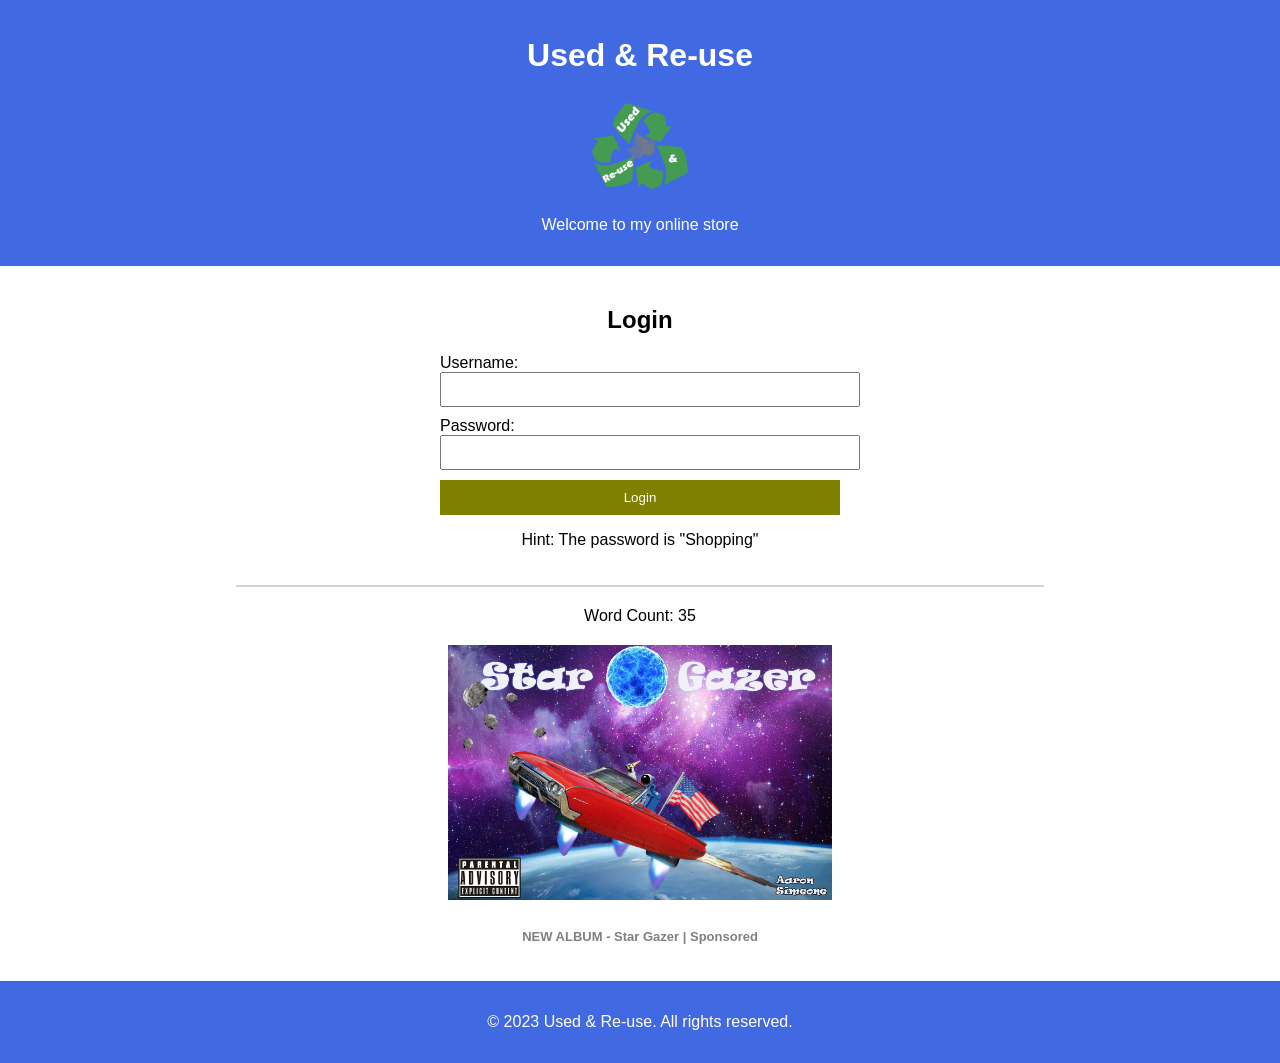
<file: Index.html>
<!DOCTYPE html>

<html lang="en">

<head>
    <meta charset="UTF-8">
    <meta name="viewport" content="width=device-width, initial-scale=1.0">
    <title>My Store - Login</title>
    <link rel="stylesheet" href="Login.css">
</head>

<body>

    <header>
        <h1>Used & Re-use</h1>
        <img src="Logo/Logo.png" class="Logo" alt="Logo" title="My Logo">
        <p>Welcome to my online store</p>
    </header>

    <section id="login">
        <h2 class="formTitle">Login</h2>
        <form id="loginForm">
            <label for="username">Username:</label>
            <input type="text" id="username" name="username" required>

            <label for="password">Password:</label>
            <input type="password" id="password" name="password" required>

            <button type="submit">Login</button>
        </form>
        <p id="hint">Hint: The password is "Shopping"</p>
    </section>


    <section class="line-container">

        <div id="wordCounter-Container">
             <div id="wordCount">Word Count: 0</div>
        </div>


        <div class="ad-container">
            <img src="ADs/Album_AD.png" class="ad" alt="Custom AD" title="Custom AD">
        </div>
    
        <h4>NEW ALBUM - Star Gazer | Sponsored</h4>
    
    </section>

    <script src="Login.js"></script>

    <footer>
        <p>&copy; 2023 Used & Re-use. All rights reserved.</p>
    </footer>


</body>
</html>
</file>
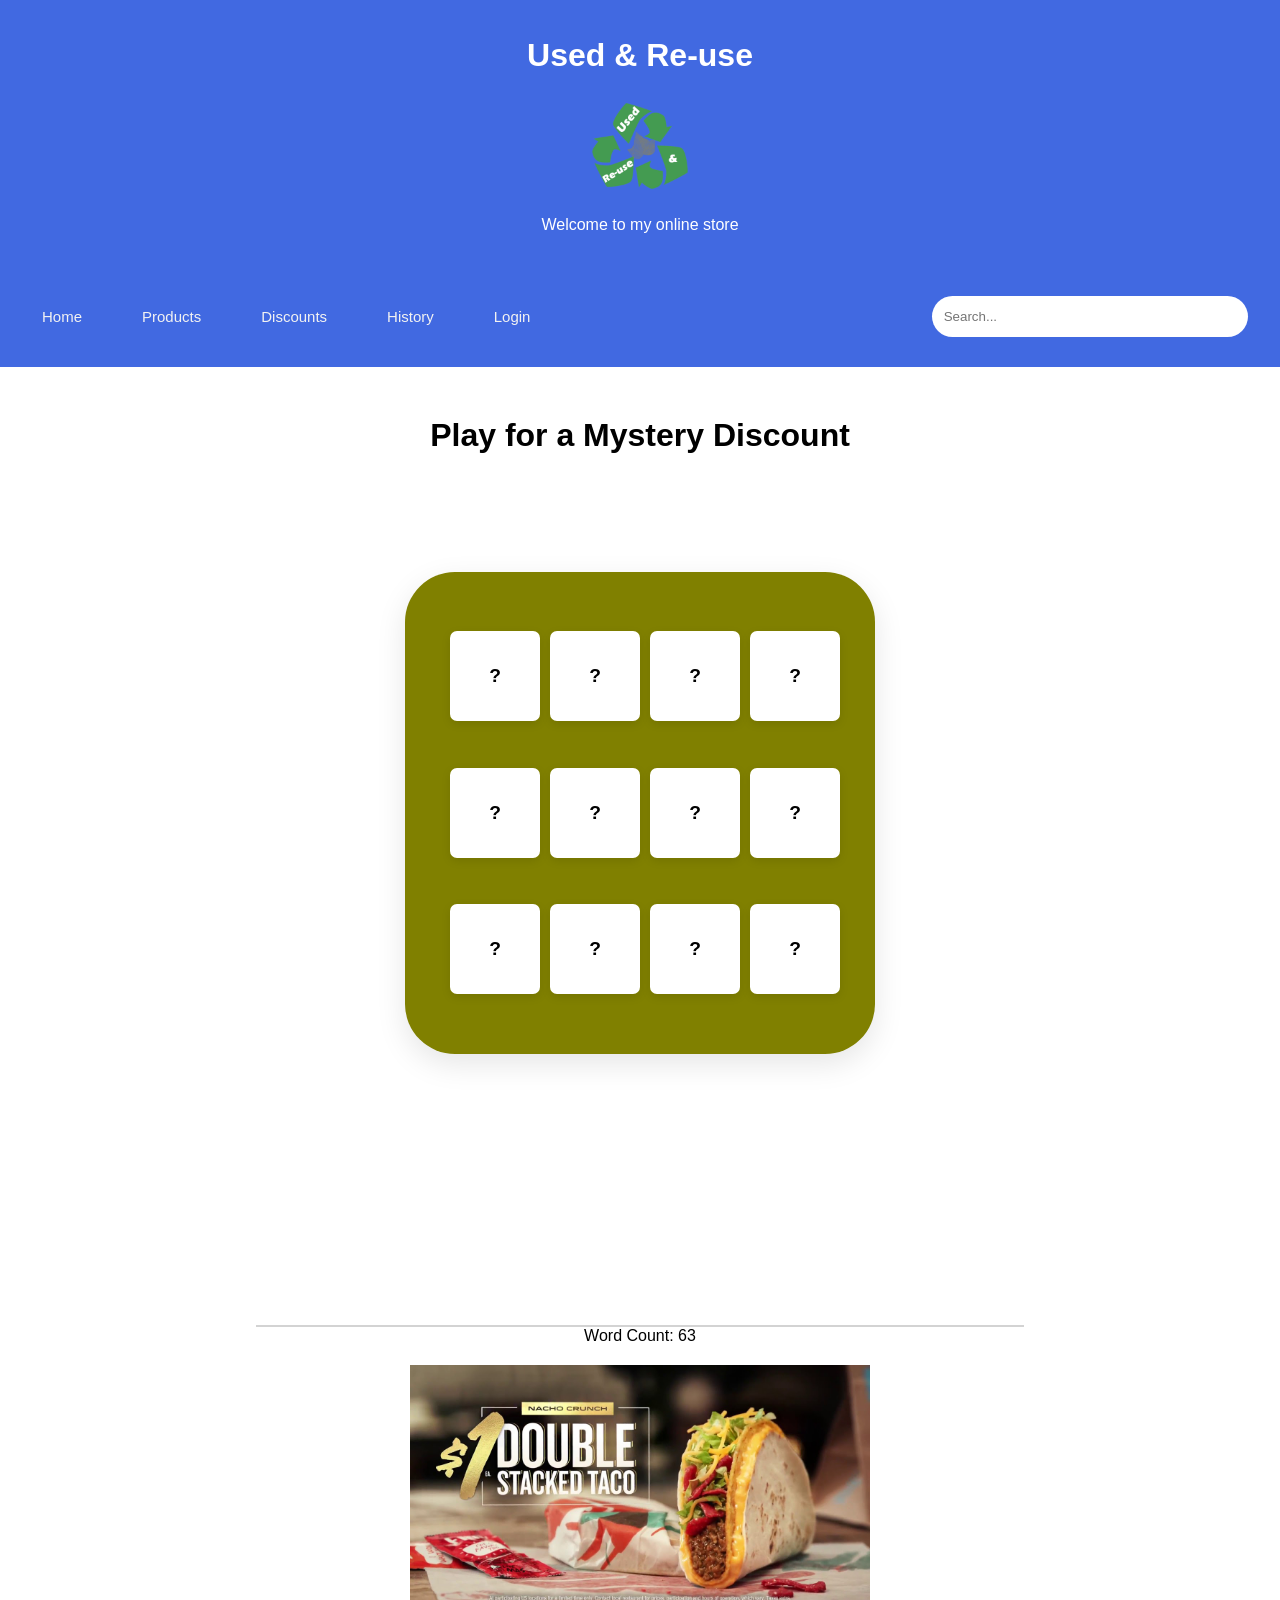
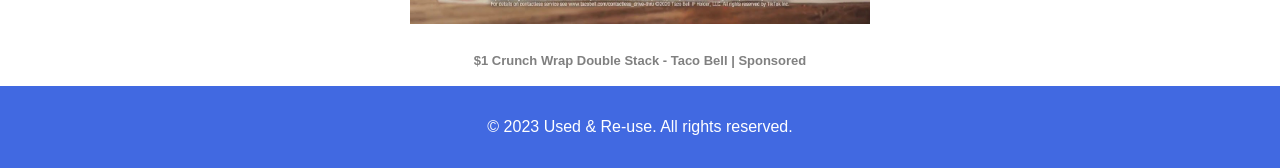
<file: Discount.html>
<!DOCTYPE html>

<html lang="en">

  <head>
    <meta charset="utf-8">  
    <title>My Store - Discount</title>
    <link rel="stylesheet" href="Discount.css">
    <meta name="viewport" content="width=device-width, initial-scale=1.0">
  </head>


  <body>

    <header>
      <h1>Used & Re-use</h1>
      <img src="Logo/Logo.png" class="Logo" alt="Logo" title="My Logo">
      <p>Welcome to my online store</p>
    </header>

    <div id="navlist">
      <a href="Home.html">Home</a>
      <a href="Store.html">Products</a>
      <a href="Discount.html">Discounts</a>
      <a href="History.html">History</a>
      <a href="index.html">Login</a>

      <div class="search">
          <form action="#">
              <input type="text" placeholder=" Search..." name="search">
          </form>
      </div>
   </div>

   <h1 class="title">Play for a Mystery Discount</h1>

   <section class="game">

    <div class="wrapper">
      <ul class="cards">

        <li class="card">
          <div class="view front-view">
            <span class="card-text">?</span>
          </div>
          <div class="view back-view">
            <span class="card-text">Back 1</span>
          </div>
        </li>

        <li class="card">
            <div class="view front-view">
              <span class="card-text">?</span>
            </div>
            <div class="view back-view">
              <span class="card-text">Back 2</span>
            </div>
          </li>

          <li class="card">
            <div class="view front-view">
              <span class="card-text">?</span>
            </div>
            <div class="view back-view">
              <span class="card-text">Back 3</span>
            </div>
          </li>

          <li class="card">
            <div class="view front-view">
              <span class="card-text">?</span>
            </div>
            <div class="view back-view">
              <span class="card-text">Back 4</span>
            </div>
          </li>

          <li class="card">
            <div class="view front-view">
              <span class="card-text">?</span>
            </div>
            <div class="view back-view">
              <span class="card-text">Back 5</span>
            </div>
          </li>

          <li class="card">
            <div class="view front-view">
              <span class="card-text">?</span>
            </div>
            <div class="view back-view">
              <span class="card-text">Back 6</span>
            </div>
          </li>

          <li class="card">
            <div class="view front-view">
              <span class="card-text">?</span>
            </div>
            <div class="view back-view">
              <span class="card-text">Back 7</span>
            </div>
          </li>

          <li class="card">
            <div class="view front-view">
              <span class="card-text">?</span>
            </div>
            <div class="view back-view">
              <span class="card-text">Back 8</span>
            </div>
          </li>

          <li class="card">
            <div class="view front-view">
              <span class="card-text">?</span>
            </div>
            <div class="view back-view">
              <span class="card-text">Back 9</span>
            </div>
          </li>

          <li class="card">
            <div class="view front-view">
              <span class="card-text">?</span>
            </div>
            <div class="view back-view">
              <span class="card-text">Back 10</span>
            </div>
          </li>

          <li class="card">
            <div class="view front-view">
              <span class="card-text">?</span>
            </div>
            <div class="view back-view">
              <span class="card-text">Back 11</span>
            </div>
          </li>

           <li class="card">
          <div class="view front-view">
            <span class="card-text">?</span>
          </div>
          <div class="view back-view">
            <span class="card-text">Back 12</span>
          </div>
        </li>
      </ul>
    </div>

  
    <div class="modal">
        <div class="modal-content">
            <span class="close-button">x</span>
            <i class="fa fa-check-circle tick"></i>
            <h2 class="modal-heading">Congratulations! You Won: </h2>
            <h3 class="stats">Winnings</h3>
            <button class="claim-discount">Claim Discount</button>
        </div>
    </div>

    </section>

    <section class="line-container">

      <div id="wordCounter-Container">
           <div id="wordCount">Word Count: 0</div>
      </div>


      <div class="ad-container">
          <img src="ADs/Taco_AD.jpg" class="ad" alt="Taco Bell AD" title="Taco Bell AD">
      </div>
  
      <h4>$1 Crunch Wrap Double Stack - Taco Bell | Sponsored</h4>
  
    </section>


    <script src="Discount.js"></script>

    <footer>
      <p>&copy; 2023 Used & Re-use. All rights reserved.</p>
  </footer>

  </body>
  
</html>
</file>
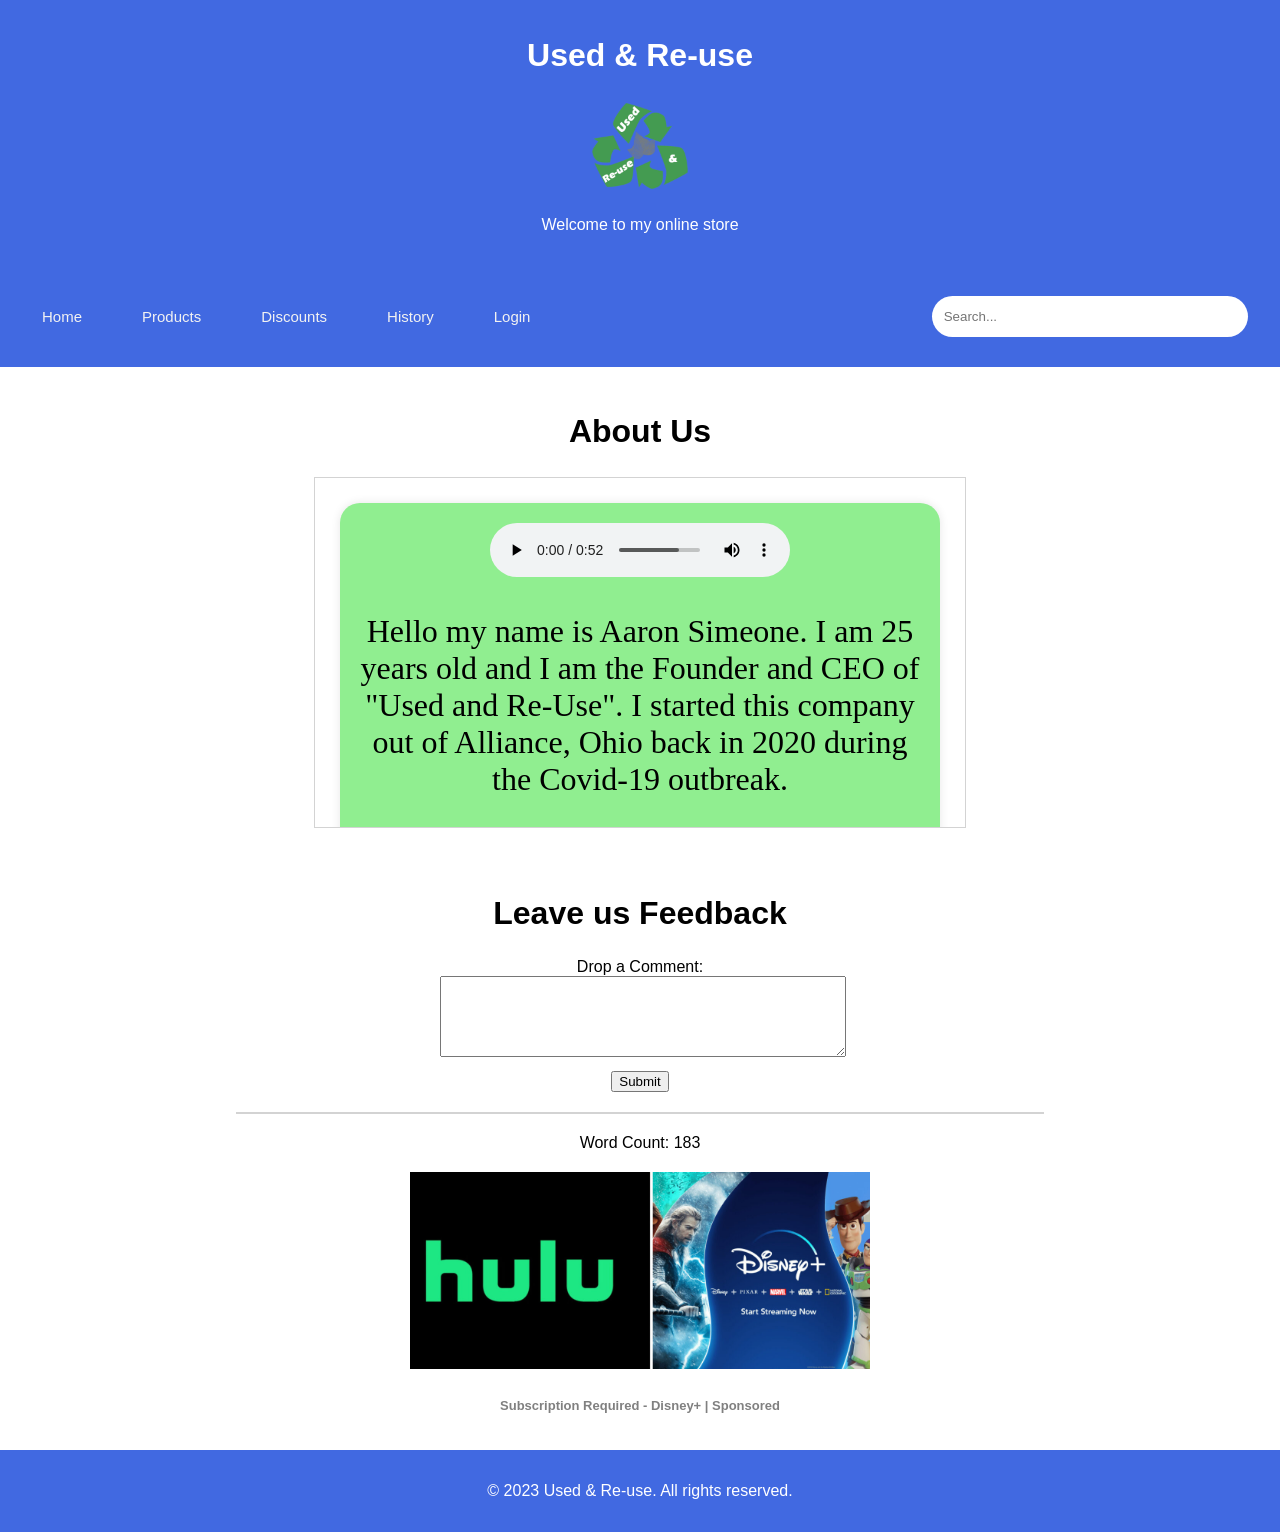
<file: History.html>
<!DOCTYPE html>

<html lang="en">

<head>
    <meta charset="UTF-8">
    <meta name="viewport" content="width=device-width, initial-scale=1.0">
    <title>My Store - History</title>
    <link rel="stylesheet" href="History.css">
</head>

<body>

    <header>
        <h1>Used & Re-use</h1>
        <img src="Logo/Logo.png" class="Logo" alt="Logo" title="My Logo">
        <p>Welcome to my online store</p>
    </header>

    <div id="navlist">
        <a href="Home.html">Home</a>
        <a href="Store.html">Products</a>
        <a href="Discount.html">Discounts</a>
        <a href="History.html">History</a>
        <a href="index.html">Login</a>
 
        <div class="search">
            <form action="#">
                <input type="text" placeholder=" Search..." name="search">
            </form>
        </div>
    </div>

    <section>
        <h2>About Us</h2>
        <div class="Box">
        <div class="history-container">
            <audio controls class="Audio">
                <source src="Audio_Record/History.mp3" type="audio/mp3">
            </audio>
            <p class="History">
                Hello my name is Aaron Simeone. I am 25 years old and I am the Founder and CEO of "Used and Re-Use". I started this company out of Alliance, Ohio back in 2020 during the Covid-19 outbreak.
            </p>
            <p class="History">
                My mission is to make sure good quality used items that people have are not wasted and thrown away. Instead I buy them up and then sell them for cheaper prices to those who are in need. I follow the old saying of "Ones mans trash is another mans treasure." Doing this keeps items that are perfectly fine and working out of landfills or being horded in someones basement. 
            </p>
            <p class="History">
                I hope that I can inspire other out there to do the same with their used items and instead throwing them away or forgetting about them, they can be Used and Re-Use.
            </p>
            <p class="History">
                !! Thank you for Stopping By !!
            </p>
        </div>
        </div>
    </section>

    <section class="comments-section">
        <h2>Leave us Feedback</h2>
        <form id="comment_Box" action="#" method="post">
            <label for="comment">Drop a Comment:</label>
            <textarea id="comment" name="comment" rows="5" cols="60"></textarea>
            <br>
            <input type="submit" value="Submit">
        </form>
    </section>

    
    <section class="line-container">

        <div id="wordCounter-Container">
             <div id="wordCount">Word Count: 0</div>
        </div>


        <div class="ad-container">
            <img src="ADs/Disney_AD.jpg" class="ad" alt="Disney AD" title="Disney AD">
        </div>

        <h4>Subscription Required - Disney+ | Sponsored</h4>

    </section>


    <script src="History.js"></script>

    <footer>
        <p>&copy; 2023 Used & Re-use. All rights reserved.</p>
    </footer>

</body>
</html>
</file>
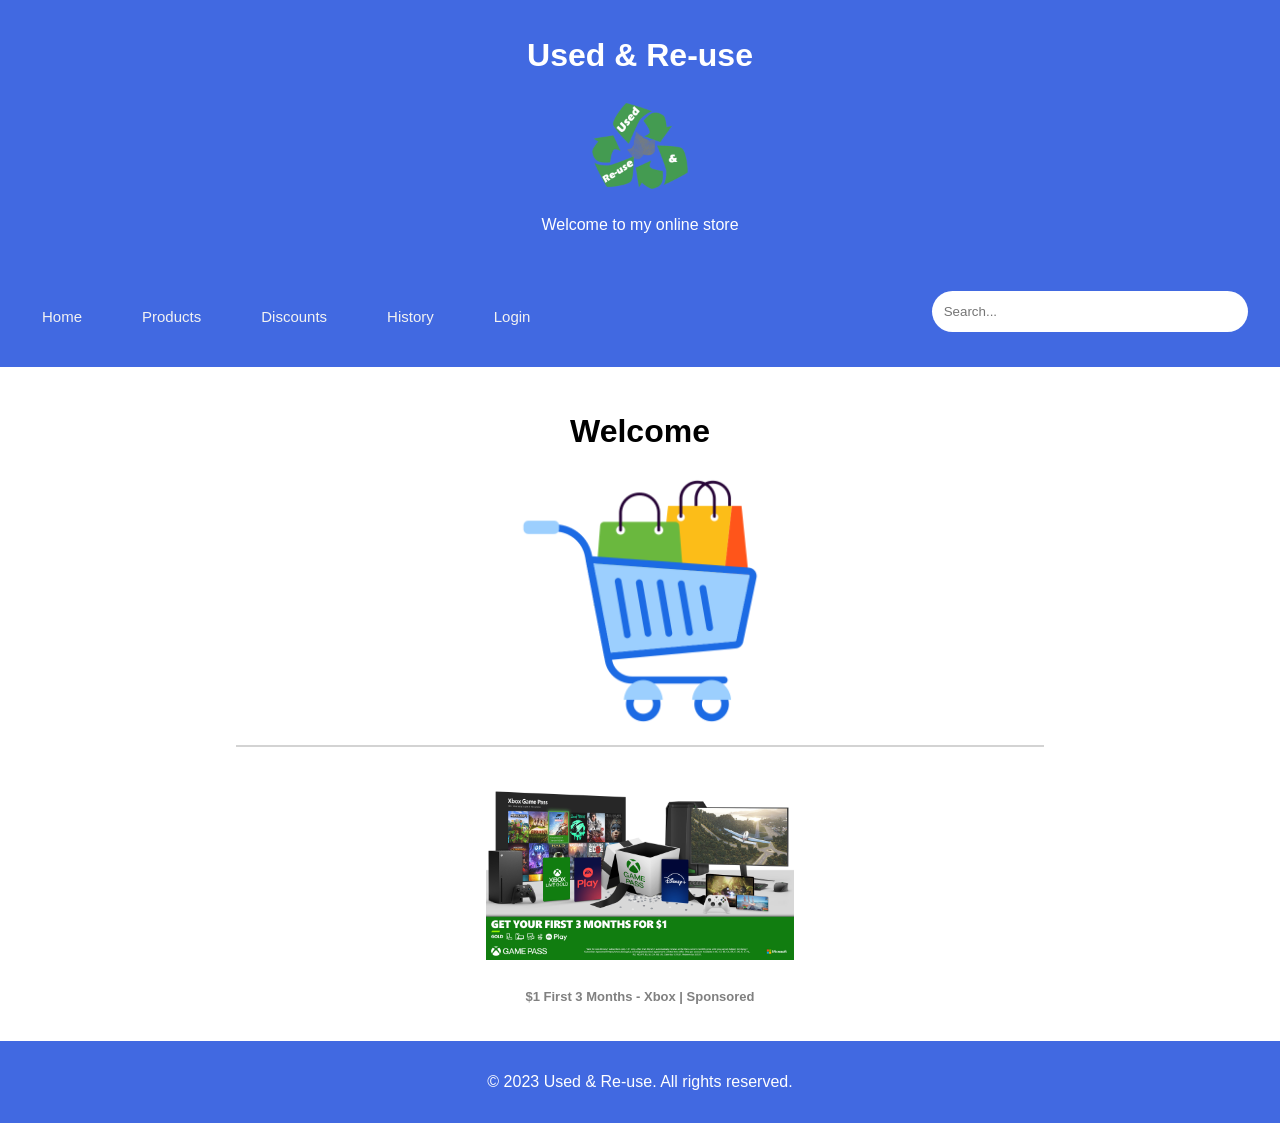
<file: Home.html>
<!DOCTYPE html>

<html lang="en">

<head>
    <meta charset="UTF-8">
    <meta name="viewport" content="width=device-width, initial-scale=1.0">
    <title>My Store - Home</title>
    <link rel="stylesheet" href="Home.css">
</head>

<body>

    <header>
        <h1>Used & Re-use</h1>
        <img src="Logo/Logo.png" class="Logo" alt="Logo" title="My Logo">
        <p>Welcome to my online store</p>
    </header>

    <div id="navlist">
        <a href="Home.html">Home</a>
        <a href="Store.html">Products</a>
        <a href="Discount.html">Discounts</a>
        <a href="History.html">History</a>
        <a href="index.html">Login</a>
 
        <div class="search">
            <form action="#">
                <input type="text" placeholder=" Search..." name="search">
            </form>
        </div>
    </div>


    <section>
        <h2>Welcome</h2>
        <div id="cart-container">
            <img src="Animation/cart.png" class="Cart" id="cart" alt="Shopping Cart" title="Shopping Cart Pic">
        </div>
    </section>


<section class="line-container">


    <div class="ad-container">
        <img src="ADs/Xbox_AD.jpg" class="ad" alt="Xbox AD" title="Xbox AD">
    </div>

    <h4>$1 First 3 Months - Xbox | Sponsored</h4>

</section>


    <script src="Home.js"></script>



    <footer>
        <p>&copy; 2023 Used & Re-use. All rights reserved.</p>
    </footer>

</body>
</html>
</file>
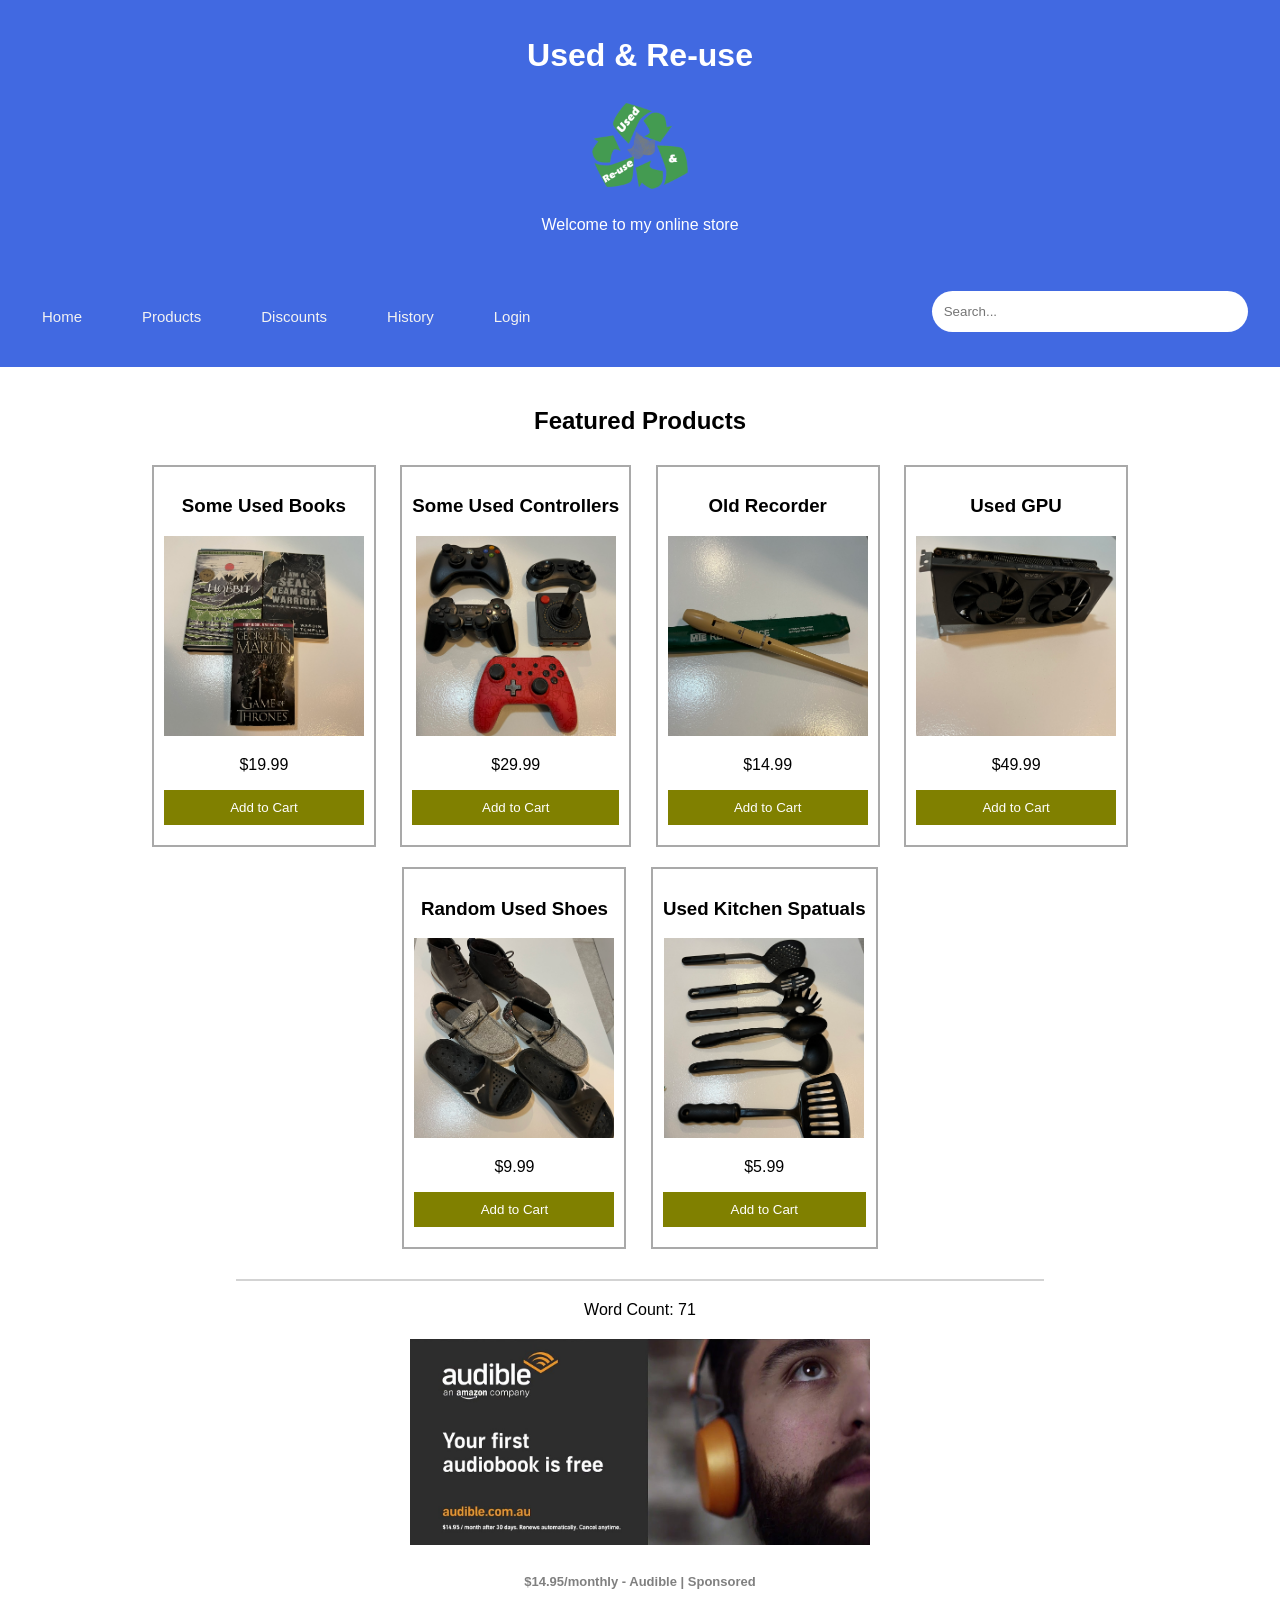
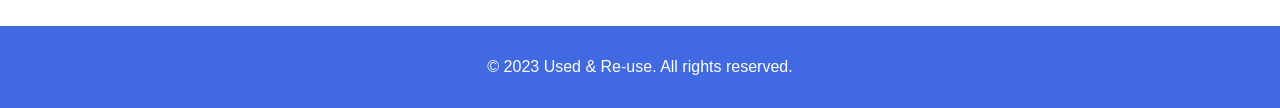
<file: Store.html>
<!DOCTYPE html>

<html lang="en">

<head>
    <meta charset="UTF-8">
    <meta name="viewport" content="width=device-width, initial-scale=1.0">
    <title>My Store - Products</title>
    <link rel="stylesheet" href="StoreCSS.css">
</head>

<body>

    <header>
        <h1>Used & Re-use</h1>
        <img src="Logo/Logo.png" class="Logo" alt="Logo" title="My Logo">
        <p>Welcome to my online store</p>
    </header>

    <div id="navlist">
        <a href="Home.html">Home</a>
        <a href="Store.html">Products</a>
        <a href="Discount.html">Discounts</a>
        <a href="History.html">History</a>
        <a href="index.html">Login</a>
 
        <div class="search">
            <form action="#">
                <input type="text" placeholder=" Search..." name="search">
            </form>
        </div>
    </div>


    <section id="products">
        <h2>Featured Products</h2>

        <div class="product">
            <h3>Some Used Books</h3>
            <img src="products/book.JPEG" class="products" alt="Books" title="Books">
            <p>$19.99</p>
            <button>Add to Cart</button>
        </div>

        <div class="product">
            <h3>Some Used Controllers</h3>
            <img src="products/controller.JPEG" class="products" alt="Controllers" title="Controllers">
            <p>$29.99</p>
            <button>Add to Cart</button>
        </div>

        <div class="product">
            <h3>Old Recorder</h3>
            <img src="products/recorder.JPEG" class="products" alt="Recorder" title="Recorder">
            <p>$14.99</p>
            <button>Add to Cart</button>
        </div>

        <div class="product">
            <h3>Used GPU</h3>
            <img src="products/gpu.JPEG" class="products" alt="Graphics Card" title="Graphics Card">
            <p>$49.99</p>
            <button>Add to Cart</button>
        </div>

        <div class="product">
            <h3>Random Used Shoes</h3>
            <img src="products/shoe.JPEG" class="products" alt="Shoes" title="Shoes">
            <p>$9.99</p>
            <button>Add to Cart</button>
        </div>

        <div class="product">
            <h3>Used Kitchen Spatuals</h3>
            <img src="products/kitchen.JPEG" class="products" alt="Spatuals" title="Spatuals">
            <p>$5.99</p>
            <button>Add to Cart</button>
        </div>


    </section>

    <section class="line-container">
    
    <div id="wordCounter-Container">
         <div id="wordCount">Word Count: 0</div>
    </div>


    <div class="ad-container">
        <img src="ADs/Audible_AD.JPG" class="ad" alt="Audible AD" title="Audible AD">
    </div>

    <h4>$14.95/monthly - Audible | Sponsored</h4>

    </section>


    <script src="Store.js"></script>


    <footer>
        <p>&copy; 2023 Used & Re-use. All rights reserved.</p>
    </footer>

</body>
</html>
</file>
<file: Login.css>
body {
    font-family: Arial, sans-serif;
    margin: 0;
    padding: 0;
    margin-top: auto;
    min-height: 100vh;
    display: flex;
    flex-direction: column;
}

.Logo{
    width: 8%;
}

header, footer {
    background-color: royalblue;
    color: #fff;
    text-align: center;
    padding: 1em;
}

footer{
    margin-top: auto;
}

section {
    padding: 20px;
}

/*_____________________*/

/*Login Itself*/
form {
    max-width: 400px;
    margin: 0 auto;
}

input, button {
    display: block;
    width: 100%;
    margin-bottom: 10px;
    padding: 8px;
}

button {
    background-color: olive;
    color: white;
    border: none;
    padding: 10px;
    cursor: pointer;
}

.formTitle{
    text-align: center;
}


/*_____________________*/

/*Password Hint*/
#hint{
    text-align: center;
}


/*_____________________*/

/* PAGE AD*/
.ad-container {
    text-align: center;
    margin-bottom: 50px;
    margin-top: 20px;
    animation: bounce 2s infinite;
}

.line-container {
    width: 60%;
    margin: 0 auto;
    border-top: 2px solid lightgray;
}

.ad {
    width: 50%;
    height: auto;
}

h4 {
    font-size: small;
    color: gray;
    margin-top: -25px;
    text-align: center;
}


/*_____________________*/

/*WORD COUNTER*/
#wordCount{
    text-align: center;
}
</file>
<file: Discount.css>
body {
  font-family: Arial, sans-serif;
  margin: 0;
  padding: 0;
  margin-top: auto;
  min-height: 100vh;
  display: flex;
  flex-direction: column;
}

.Logo{
  width: 8%;
}

.title{
  text-align: center;
  margin-top: 50px;
}


/*_____________________*/

/*DISCOUNT GAME + Amimations*/
.game {
  display: flex;
  align-items: center;
  justify-content: center;
  min-height: calc(100vh - 50px);
}

.wrapper {
  padding: 25px;
  border-radius: 50px;
  background: olive;
  box-shadow: 0 10px 30px rgba(0, 0, 0, 0.1);
  margin-top: -175px;
}

.card-text{
  font-size:larger;
  font-weight: bold;
}

.cards, .card, .view{
  display: flex;
  align-items: center;
  justify-content: center;
}

.cards {
  height: 400px;
  width: 400px;
  flex-wrap: wrap;
  justify-content: flex-start;
  align-items: center;
  gap: 10px; /* Adjust the gap value as needed */
  margin-left: -20px; /* Adjust the left margin as needed */
}

.cards .card{
  cursor: pointer;
  list-style: none;
  user-select: none;
  position: relative;
  perspective: 1000px;
  transform-style: preserve-3d;
  height: calc(100% / 4 - 10px);
  width: calc(100% / 4 - 10px);
}

.card.shake{
  animation: shake 0.35s ease-in-out;
}

@keyframes shake {
  0%, 100%{
    transform: translateX(0);
  }
  20%{
    transform: translateX(-13px);
  }
  40%{
    transform: translateX(13px);
  }
  60%{
    transform: translateX(-8px);
  }
  80%{
    transform: translateX(8px);
  }
}

.card .view{
  width: 100%;
  height: 100%;
  position: absolute;
  border-radius: 7px;
  background: #fff;
  pointer-events: none;
  backface-visibility: hidden;
  box-shadow: 0 3px 10px rgba(0,0,0,0.1);
  transition: transform 0.25s linear;
}

.card .front-view img{
  width: 19px;
}

.card .back-view img{
  max-width: 45px;
}

.card .back-view{
  transform: rotateY(-180deg);
}

.card.flip .back-view{
  transform: rotateY(0);
}

.card.flip .front-view{
  transform: rotateY(180deg);
}

@media screen and (max-width: 700px) {
  .cards{
    height: 350px;
    width: 350px;
  }
  .card .front-view img{
    width: 17px;
  }
  .card .back-view img{
    max-width: 40px;
  }
}

@media screen and (max-width: 530px) {
  .cards{
    height: 300px;
    width: 300px;
  }
  .card .front-view img{
    width: 15px;
  }
  .card .back-view img{
    max-width: 35px;
  }
}


.modal {
    z-index: 1;
    position: fixed;
    left: 0;
    top: 0;
    width: 100%;
    height: 100%;
    background-color: rgba(0, 0, 0, 0.6);
    opacity: 0;
    visibility: hidden;
    transform: scale(1.1);
    transition: visibility 0s linear 0.25s, opacity 0.25s 0s, transform 0.25s;
  }
  
  .modal-content {
    position: absolute;
    top: 50%;
    left: 50%;
    transform: translate(-50%, -50%);
    background-color: rgb(241, 241, 241);
    padding: 1rem 1.5rem;
    width: 35rem;
    border-radius: 0.5rem;
    text-align: center;
  }
  
  .close-button {
    float: right;
    width: 1.5rem;
    line-height: 1.5rem;
    text-align: center;
    cursor: pointer;
    border-radius: 0.25rem;
    background-color: lightgray;
  }
  
  .close-button:hover {
    background-color: darkgray;
  }
  
  .show-modal {
    opacity: 1;
    visibility: visible;
    transform: scale(1.0);
    transition: visibility 0s linear 0s, opacity 0.25s 0s, transform 0.25s;
  }
  
  .tick {
    color: rgba(0, 218, 29, 0.767);
    font-size: 60px;
    margin-left: 35px;
  }
  
  .modal-heading {
    letter-spacing: 2px;
  }
  
  .stats {
    color: rgb(143, 143, 143);
    margin-top: 30px;
  }
  
  .claim-discount {
    background: rgb(75, 189, 0);
    color: #fff;
    border: 0;
    padding: 1em 2em;
    font-size: 1.2em;
    cursor: pointer;
    margin-top: 25px;
  }

/*____________________________________________________*/


header, nav, footer {
  background-color: royalblue;
  color: #fff;
  text-align: center;
  padding: 1em;
}

footer {
  margin-top: auto;
}

nav a {
  color: #fff;
  text-decoration: none;
  margin: 0 15px;
}

#navlist {
  background-color: royalblue;
  width: auto;
  display: flex;
  justify-content: flex-start; 
  align-items: center;
  padding: 12px;
  margin: 0;
}

#navlist a {
  color: #f2f2f2;
  text-decoration: none;
  font-size: 15px;
  padding: 30px; 
}

.search {
  margin-left: auto; 
  margin-right: 20px; 
}

.search input[type=text] {
  width: 300px; 
  height: 25px;
  border-radius: 25px;
  border: none;
  padding: 8px;
}

#navlist a:hover {
  background-color: #ddd;
  color: black;
}

/*_____________________*/


/* PAGE AD*/

.ad-container {
  text-align: center;
  margin-bottom: 50px;
  margin-top: 20px;
}

.line-container {
  width: 60%;
  margin: 0 auto;
  border-top: 2px solid lightgray;
}

.ad {
  width: 60%;
  height: auto;
}

h4 {
  font-size: small;
  color: gray;
  margin-top: -25px; 
  text-align: center;
}


/*_____________________*/

/*WORD COUNTER*/
#wordCount{
  text-align: center;
}



/*__________________________*/

/* Media query for smaller screens */

@media only screen and (max-width: 600px) {
  #navlist {
      flex-direction: column; /* Change to column layout on smaller screens */
      align-items: stretch; /* Stretch items to full width */
  }

  #navlist a {
      padding: 15px;
      text-align: center;
  }

  .search {
      margin: 10px auto;
  }

  .search input[type=text] {
      width: 100%;
  }
}
</file>
<file: History.css>
body {
    font-family: Arial, sans-serif;
    margin: 0;
    padding: 0;
    margin-top: auto;
    min-height: 100vh;
    display: flex;
    flex-direction: column;
}

.Logo{
    width: 8%;
}

h2 {
    text-align: center;
    font-size: xx-large;
    font-weight: bold;
    font-family: Verdana, Geneva, Tahoma, sans-serif;
}

section {
    padding: 20px;
}

header, nav, footer {
    background-color: royalblue;
    color: #fff;
    text-align: center;
    padding: 1em;
}

footer {
    margin-top: auto;
}

nav a {
    color: #fff;
    text-decoration: none;
    margin: 0 15px;
}

#navlist {
    background-color: royalblue;
    width: auto;
    display: flex;
    justify-content: flex-start;
    align-items: center;
    padding: 12px;
    margin: 0;
}

#navlist a {
    color: #f2f2f2;
    text-decoration: none;
    font-size: 15px;
    padding: 30px;
}

.search {
    margin-left: auto;
    margin-right: 20px;
}

.search input[type=text] {
    width: 300px;
    height: 25px;
    border-radius: 25px;
    border: none;
    padding: 8px;
}

#navlist a:hover {
    background-color: #ddd;
    color: black;
}


/*_____________________*/

/*AD & ANIMATION*/
@keyframes bounce {
    0%, 20%, 50%, 80%, 100% {
      transform: translateY(0);
    }
    40% {
      transform: translateY(-30px);
    }
    60% {
      transform: translateY(-15px);
    }
}

.ad-container {
    text-align: center;
    margin-bottom: 50px;
    margin-top: 20px;
    animation: bounce 2s infinite;
}

.line-container {
    width: 60%;
    margin: 0 auto;
    border-top: 2px solid lightgray;
}

.ad {
    width: 60%;
    height: auto;
}

h4 {
    font-size: small;
    color: gray;
    margin-top: -25px;
    text-align: center;
}


/*_____________________*/

/*HISTORY OF PAGE*/

.Box {  /*Scroll Box*/
    max-width: 600px;
    height: 300px; 
    overflow-y: auto; 
    border: 1px solid lightgrey; 
    padding: 2%; 
    text-align: center;
    margin-left: auto;
    margin-right: auto;
}

.history-container {
    display: inline-block;
    background-color: lightgreen;
    padding: 20px;
    border-radius: 20px;
    box-shadow: 0 0 10px rgba(0, 0, 0, 0.1);
    max-width: 800px;
    margin: 0 auto; 
}

.History {
    font-size: xx-large;
    font-family: Cambria, Cochin, Georgia, Times, 'Times New Roman', serif;
}



/*_____________________*/

/*COMMENTS*/
.comments-section {
    text-align: center;
    padding: 20px;
}

#comment_Box {
    max-width: 400px;
    margin: 0 auto;
}

#comment {
    width: 100%;
    margin-bottom: 10px;
}


/*_____________________*/

/*WORD COUNTER*/
#wordCount{
    text-align: center;
}


/*__________________________*/

/* Media query for smaller screens */

@media only screen and (max-width: 600px) {
    #navlist {
        flex-direction: column; /* Change to column layout on smaller screens */
        align-items: stretch; /* Stretch items to full width */
    }

    #navlist a {
        padding: 15px;
        text-align: center;
    }

    .search {
        margin: 10px auto;
    }

    .search input[type=text] {
        width: 100%;
    }
}
</file>
<file: Home.css>
body {
    font-family: Arial, sans-serif;
    margin: 0;
    padding: 0;
    margin-top: auto;
    min-height: 100vh;
    display: flex;
    flex-direction: column;
}

.Logo{
    width: 8%;
}

h2{
    text-align: center;
    font-size: xx-large;
    font-weight: bold;
    font-family: Verdana, Geneva, Tahoma, sans-serif;
}

section {
    padding: 20px;
}

input, button {
    display: block;
    width: 100%;
    margin-bottom: 10px;
    padding: 8px;
}

button {
    background-color: olive;
    color: white;
    border: none;
    padding: 10px;
    cursor: pointer;
}

header, nav, footer {
    background-color: royalblue;
    color: #fff;
    text-align: center;
    padding: 1em;
}

footer {
    margin-top: auto;
}

nav a {
    color: #fff;
    text-decoration: none;
    margin: 0 15px;
}

#navlist {
    background-color: royalblue;
    width: auto;
    display: flex;
    justify-content: flex-start; 
    align-items: center;
    padding: 12px;
    margin: 0;
}

#navlist a {
    color: #f2f2f2;
    text-decoration: none;
    font-size: 15px;
    padding: 30px; 
}

.search {
    margin-left: auto; 
    margin-right: 20px; 
}

.search input[type=text] {
    width: 300px; 
    height: 25px;
    border-radius: 25px;
    border: none;
    padding: 8px;
}

#navlist a:hover {
    background-color: #ddd;
    color: black;
}


/*________________________*/

/*Page AD*/

.ad-container {
    text-align: center;
    margin-bottom: 50px;
    margin-top: 20px;
}

.line-container {
    width: 60%;
    margin: 0 auto;
    border-top: 2px solid lightgray;
}

.ad {
    width: 40%;
    height: auto;
}

h4 {
    font-size: small;
    color: gray;
    margin-top: -25px; 
    text-align: center;
}




/*_____________________*/

/*Cart + Animation*/

@keyframes slideIn {
    from {
        transform: translateX(-100%);
    }
    to {
        transform: translateX(0);
    }
}

@keyframes bounce {
    0%, 20%, 50%, 80%, 100% {
        transform: translateY(0);
    }
    40% {
        transform: translateY(-20px);
    }
    60% {
        transform: translateY(-10px);
    }
}

#cart-container {
    animation: slideIn 1s ease forwards, bounce 0.5s ease 1s;
    display: flex;
    justify-content: center; 
    align-items: center; 
}

.Cart {
    width: 20%;
    height: auto;
}



/*__________________________*/

/* Media query for smaller screens */

@media only screen and (max-width: 600px) {
    #navlist {
        flex-direction: column; /* Change to column layout on smaller screens */
        align-items: stretch; /* Stretch items to full width */
    }

    #navlist a {
        padding: 15px;
        text-align: center;
    }

    .search {
        margin: 10px auto;
    }

    .search input[type=text] {
        width: 100%;
    }
}
</file>
<file: StoreCSS.css>
body {
    font-family: Arial, sans-serif;
    margin: 0;
    padding: 0;
    margin-top: auto;
    min-height: 100vh;
    display: flex;
    flex-direction: column;
}

.Logo{
    width: 8%;
}

section {
    padding: 20px;
}

.product {
    border: 2px solid darkgray;
    padding: 10px;
    margin: 10px;
    text-align: center;
    max-width: 300px;
    display: inline-block;
}

input, button {
    display: block;
    width: 100%;
    margin-bottom: 10px;
    padding: 8px;
}

button {
    background-color: olive;
    color: white;
    border: none;
    padding: 10px;
    cursor: pointer;
}

header, nav, footer {
    background-color: royalblue;
    color: #fff;
    text-align: center;
    padding: 1em;
}

footer {
    margin-top: auto;
}

nav a {
    color: #fff;
    text-decoration: none;
    margin: 0 15px;
}

#navlist {
    background-color: royalblue;
    width: auto;
    display: flex;
    justify-content: flex-start; /*sets where nav items start*/
    align-items: center;
    padding: 12px;
    margin: 0;
}

#navlist a {
    color: #f2f2f2;
    text-decoration: none;
    font-size: 15px;
    padding: 30px; 
}

.search {
    margin-left: auto; 
    margin-right: 20px; 
}

.search input[type=text] {
    width: 300px; 
    height: 25px;
    border-radius: 25px;
    border: none;
    padding: 8px;
}

#navlist a:hover {
    background-color: #ddd;
    color: black;
}



/*_____________________*/

/*AD on Page*/

.ad-container {
    text-align: center;
    margin-bottom: 50px;
    margin-top: 20px;
}

.line-container {
    width: 60%;
    margin: 0 auto;
    border-top: 2px solid lightgray;
}

.ad {
    width: 60%;
    height: auto;
}

h4 {
    font-size: small;
    color: gray;
    margin-top: -25px; 
    text-align: center;
}



/*_____________________*/

/*Products Sold*/

.products{
    width: 200px;
      height: auto;
}

#products{
    text-align: center;
}

/*_____________________*/

/*WORD COUNTER*/
#wordCount{
    text-align: center;
}


/*__________________________*/

/* Media query for smaller screens */

@media only screen and (max-width: 600px) {
    #navlist {
        flex-direction: column; /* Change to column layout on smaller screens */
        align-items: stretch; /* Stretch items to full width */
    }

    #navlist a {
        padding: 15px;
        text-align: center;
    }

    .search {
        margin: 10px auto;
    }

    .search input[type=text] {
        width: 100%;
    }
}
</file>
